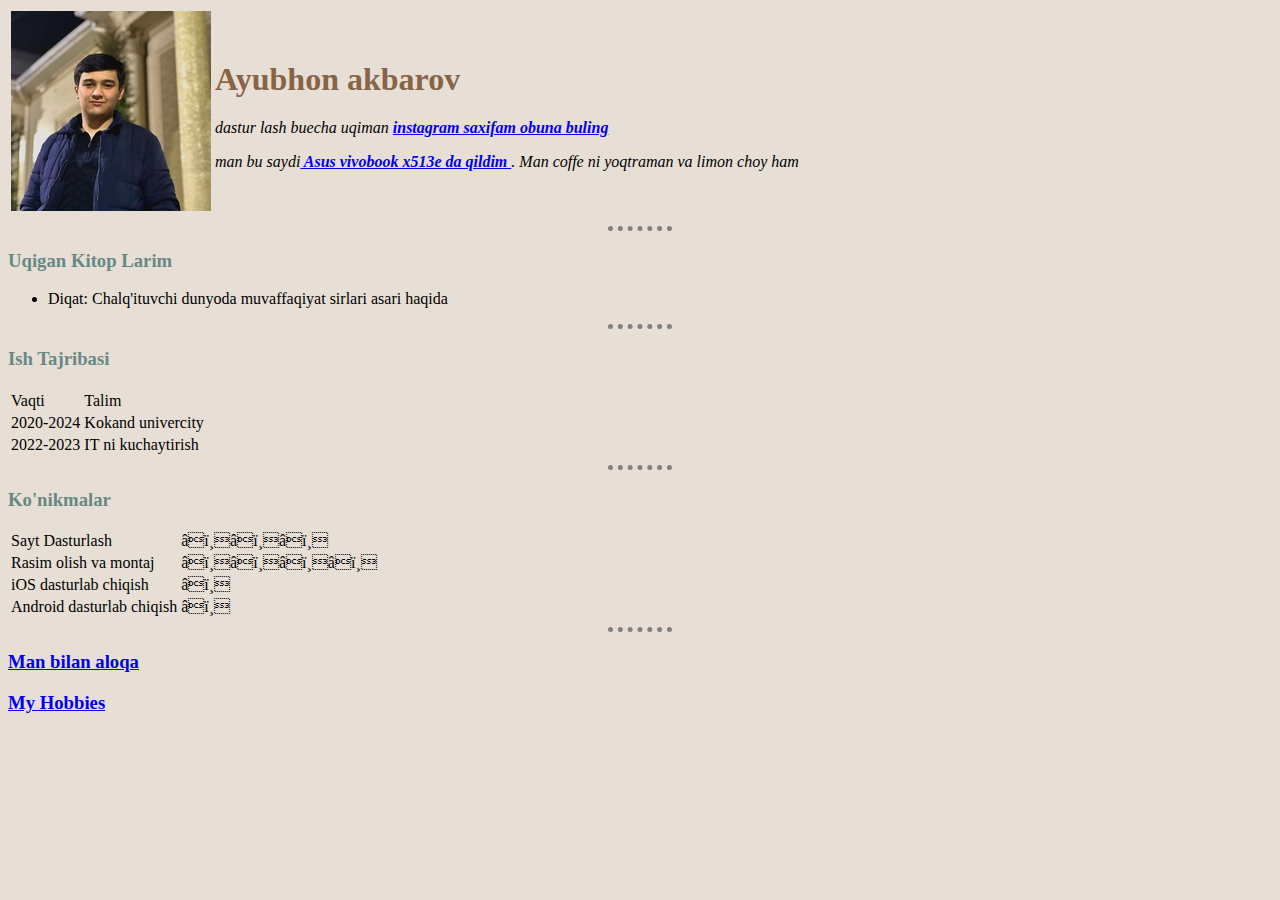
<file: index.html>
<!DOCTYPE html>
<html>
 <Head>
<meta charset="uft-8">
   <title>🖤Ayubhon shaxsi  Sitili</title> 
   </head>
    <link rel="stylesheet" href="css/styles.css">
   <body>
    <table>
      <tr>
       <td><img src="img/ayubhon 200-200.jpg.jpg"></td>
       <td><h1>Ayubhon akbarov</h1>
        <p><em> dastur lash buecha uqiman  <strong><a href="https://www.instagram.com/invites/contact/?i=yqtadk32swhc&utm_content=44932m6"> instagram saxifam obuna buling  </a> </strong> </em> </p>
        <p><em>man bu saydi<strong><a href="https://www.youtube.com/watch?v=NAMotd_bL2Y"> Asus vivobook  x513e da qildim </a> </strong> . Man coffe ni yoqtraman va limon choy ham </em></man> </p>
       </td>
       </tr>
    </table>  
      
      <hr>
      <h3>Uqigan Kitop Larim  </h3>  
      <ul >
       <li>Diqat: Chalq'ituvchi dunyoda muvaffaqiyat sirlari asari haqida   </li>
      </ul>
      <hr>   
    <h3>Ish Tajribasi</h3>
   <table >
    <thead>
      <tr>
        <td>Vaqti</td>
        <td>Talim</td>
       </tr>  
    </thead>
    <tbody> 
      <tr>
        <td>2020-2024</td>
         <td>Kokand univercity</td>
      </tr>
      <tr>
        <td>2022-2023</td>
        <td>IT ni kuchaytirish </td>
      </tr>  
    </tbody>
   </table>
   <hr>
   <h3>Ko'nikmalar</h3>
   <table >
      <tr>
       <td>Sayt Dasturlash  </td> 
       <td> ⭐️⭐️⭐️ </td>
      </tr>
      <tr>
        <td> Rasim olish va montaj  </td>
        <td> ⭐️⭐️⭐️⭐️ </td>
       </tr> 
      
      <tr>
        <td>iOS dasturlab chiqish  </td> 
        <td> ⭐️  </td>
       </tr>
      <tr>
       <td> Android dasturlab chiqish  </td>
       <td> ⭐️ </td>
      </tr> 
    
      
    </table>
   <hr>
   <h3>  <a href="contac-me.html">Man bilan aloqa </a> </h3>
   <h3>  <a href="my hobbies.html" >My Hobbies </a> </h3> 
     

    </body>


</html>
</file>
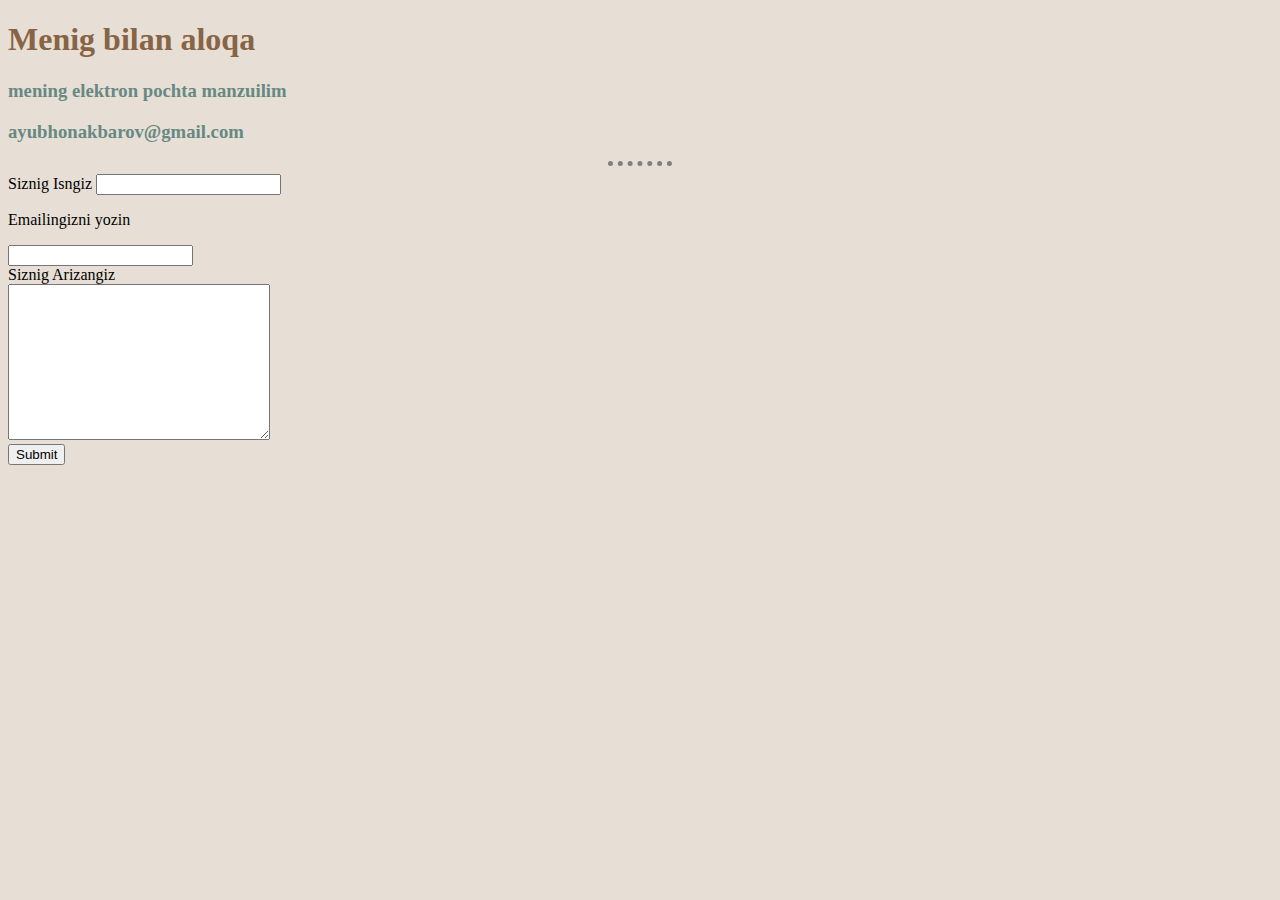
<file: contac-me.html>
<!DOCTYPE html>
<html>
 <head>   
  <link rel="stylesheet" href="css/styles.css">
  <meta charset="uft-8">
    <title> Men bilan aloqa  </title>
</head>
<body>
    <h1>Menig bilan aloqa </h1>
    <h3 > <p> mening elektron pochta manzuilim </p> </h3> 
    <h3> <p> ayubhonakbarov@gmail.com  </p> </h3>
  <hr>
  <form action="mailto:ayubhonakabrov1@gmail.com" method="post" enctype="text/plain" >
    <label>Siznig Isngiz</label>
    <input type="text" name="siznig ismingiz" value=""><br>
  <p>  <label>Emailingizni yozin</label><br></p>
    <input type="email" name="sizning emailnigiz"><br>
    <label>Siznig Arizangiz</label><br>
    <textarea name="siznig Arizangiz" rows="10" cols="30"></textarea><br>
    <input type="submit"><br>
    </form> 
</body>
</html>
</file>
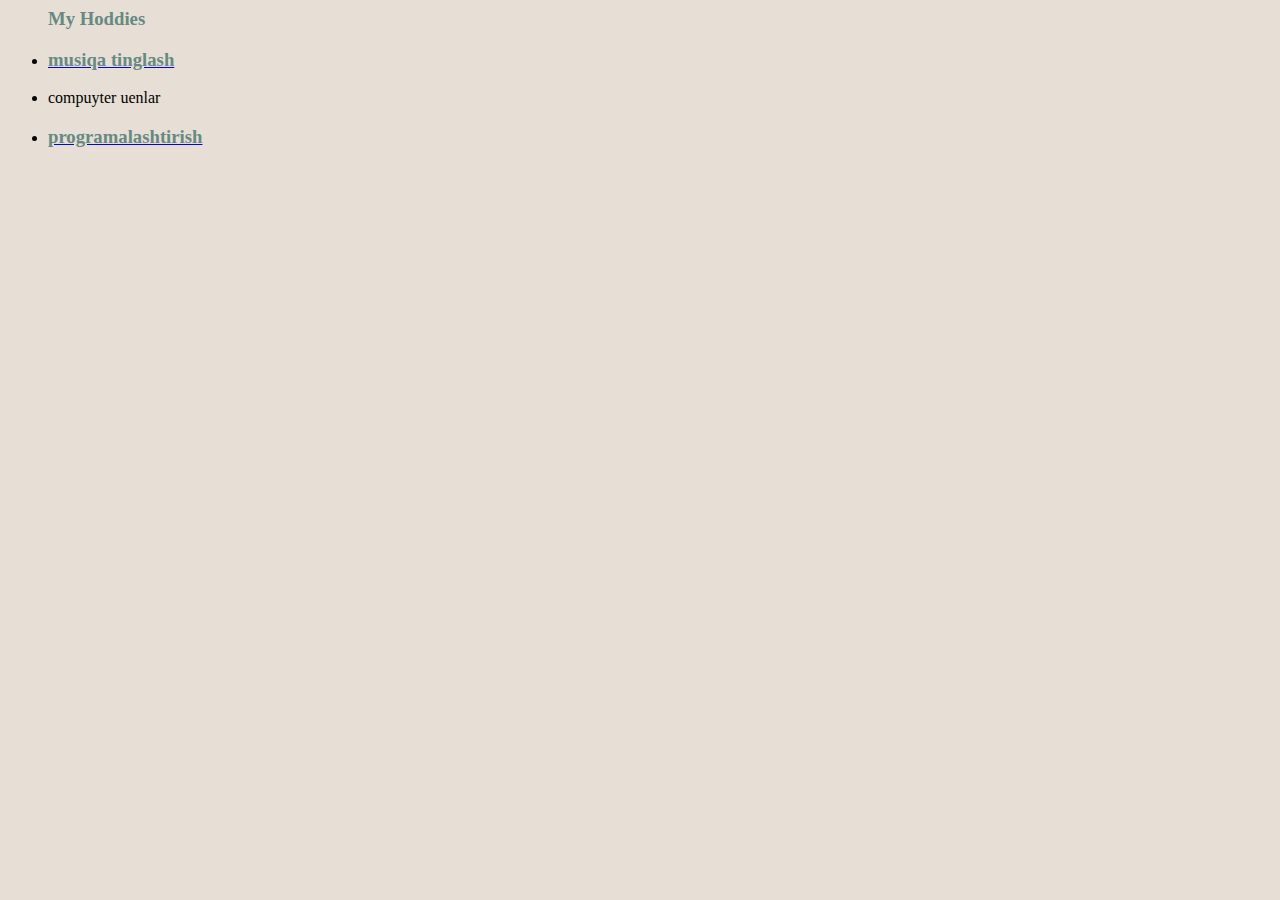
<file: my hobbies.html>
<html>
 <head>
  <link rel="stylesheet" href="css/styles.css">
  <meta charset="uft8">
   <title>My hobbies </title>
  </head>
<body>
  <ul><h3>My Hoddies</h3> </ul>
  <ul>
    <li><a href="https://t.me/musicbyayubhon"><h3>musiqa tinglash</h3></a></li>
    <li>compuyter uenlar</li>
    <li><a href="https://www.youtube.com/watch?v=LXTsdBolZus" ><h3>programalashtirish</h3></a>  </li>
  </ul>
  






</body>
</html>
</file>
<file: css/styles.css>
body {
  background-color:#E7DFD5 ;
}

h1 {
   color: #876445;
}

h3 {
    color: #678983;
}
hr {
  border-style: none;
  border-top-style:dotted;
  border-width: 5px;
  width: 5%;
}
</file>
